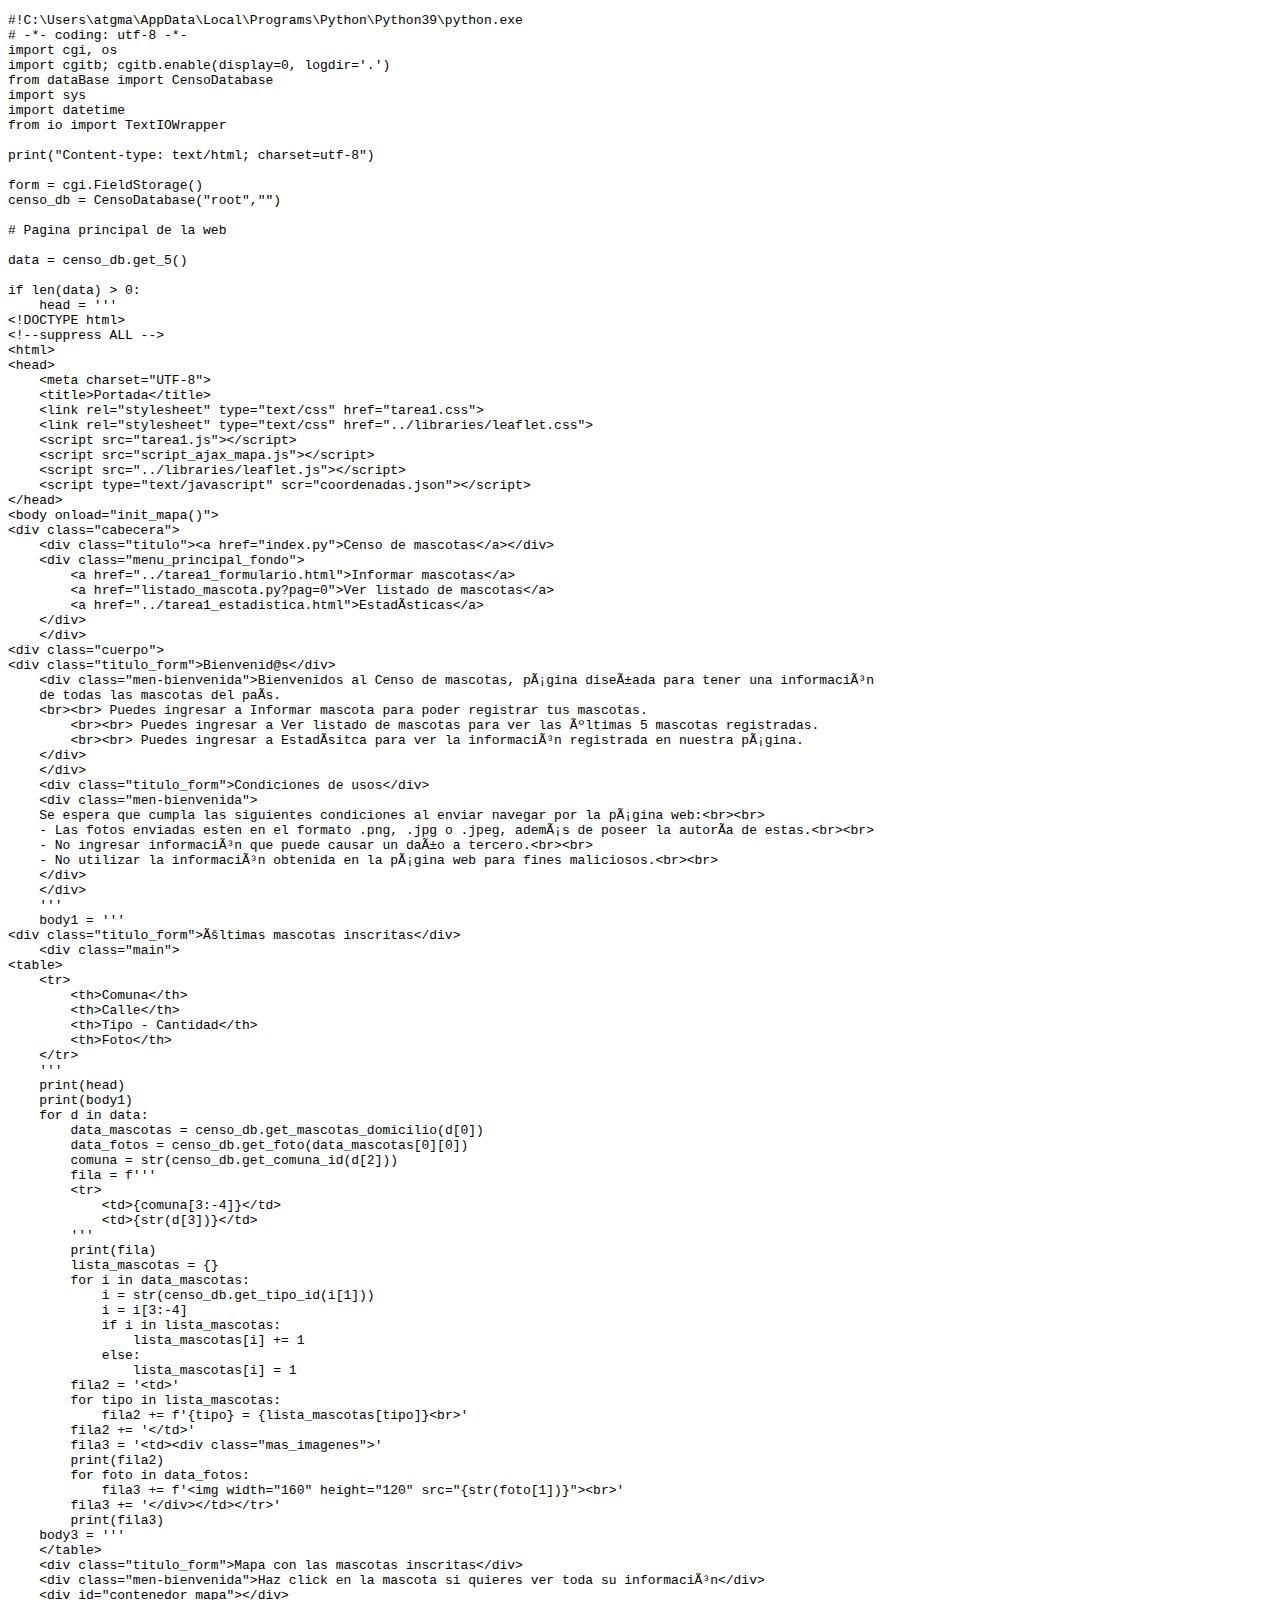
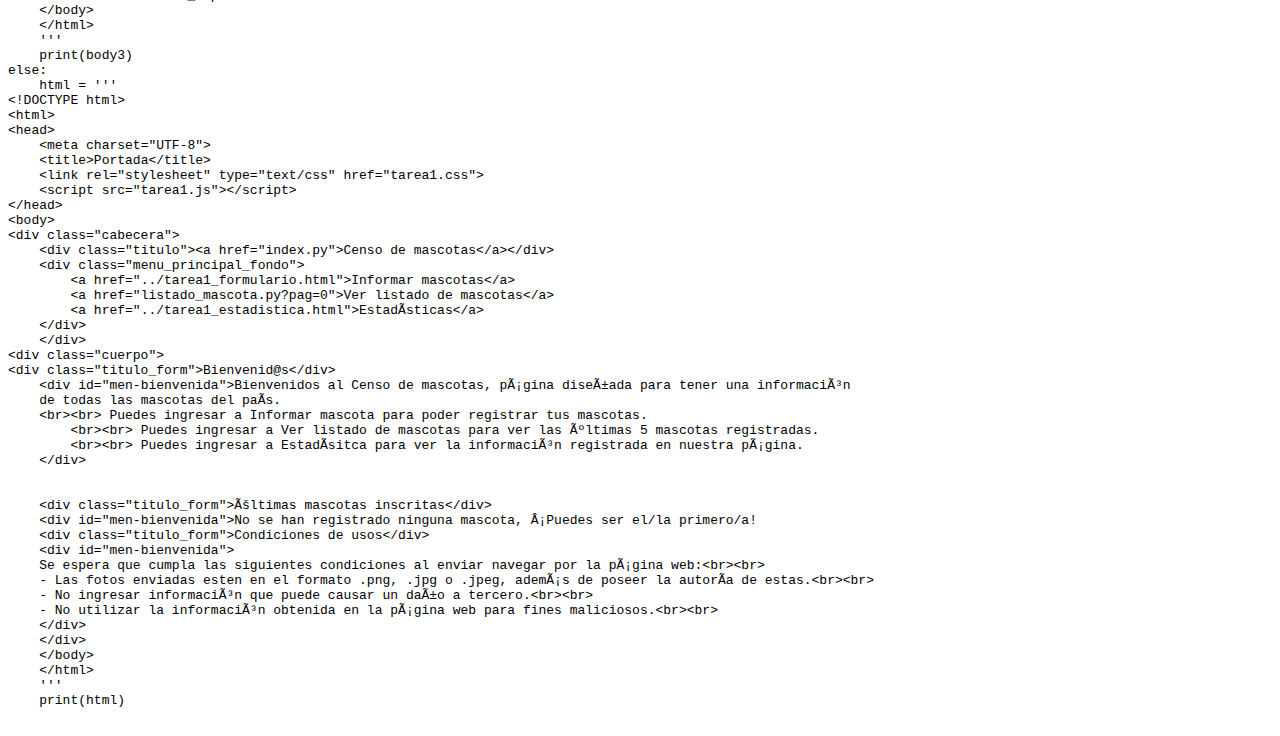
<file: index.html>
<!DOCTYPE html>
<html>
<head>
    <meta charset="utf-8">
    <title>Ingresando...</title>
    <script src="cgi-bin/tarea1.js"></script>
</head>
<body>
<script>
    redirrection("cgi-bin/index.py");
</script>
</body>
</html>
</file>
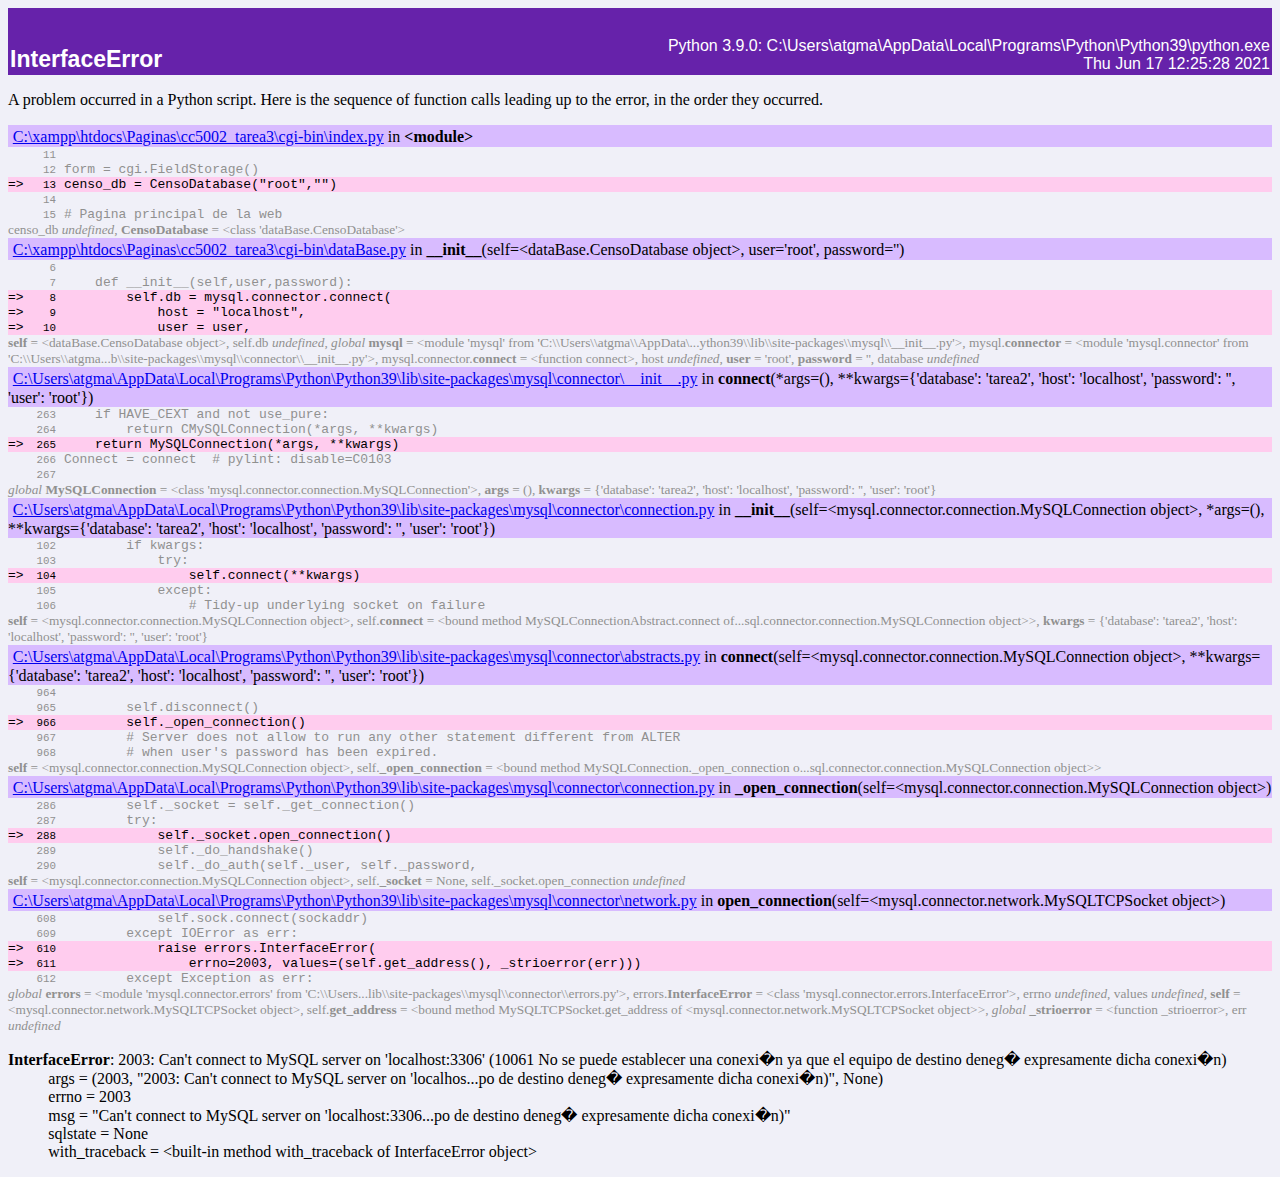
<file: cgi-bin/tmpev2ofy_s.html>
<body bgcolor="#f0f0f8">
<table width="100%" cellspacing=0 cellpadding=2 border=0 summary="heading">
<tr bgcolor="#6622aa">
<td valign=bottom>&nbsp;<br>
<font color="#ffffff" face="helvetica, arial">&nbsp;<br><big><big><strong>InterfaceError</strong></big></big></font></td
><td align=right valign=bottom
><font color="#ffffff" face="helvetica, arial">Python 3.9.0: C:\Users\atgma\AppData\Local\Programs\Python\Python39\python.exe<br>Thu Jun 17 12:25:28 2021</font></td></tr></table>
    
<p>A problem occurred in a Python script.  Here is the sequence of
function calls leading up to the error, in the order they occurred.</p>
<table width="100%" cellspacing=0 cellpadding=0 border=0>
<tr><td bgcolor="#d8bbff"><big>&nbsp;</big><a href="file://C:\xampp\htdocs\Paginas\cc5002_tarea3\cgi-bin\index.py">C:\xampp\htdocs\Paginas\cc5002_tarea3\cgi-bin\index.py</a> in <strong>&lt;module&gt;</strong></td></tr>
<tr><td><font color="#909090"><tt>&nbsp;&nbsp;<small>&nbsp;&nbsp;&nbsp;11</small>&nbsp;<br>
</tt></font></td></tr>
<tr><td><font color="#909090"><tt>&nbsp;&nbsp;<small>&nbsp;&nbsp;&nbsp;12</small>&nbsp;form&nbsp;=&nbsp;cgi.FieldStorage()<br>
</tt></font></td></tr>
<tr><td bgcolor="#ffccee"><tt>=&gt;<small>&nbsp;&nbsp;&nbsp;13</small>&nbsp;censo_db&nbsp;=&nbsp;CensoDatabase("root","")<br>
</tt></td></tr>
<tr><td><font color="#909090"><tt>&nbsp;&nbsp;<small>&nbsp;&nbsp;&nbsp;14</small>&nbsp;<br>
</tt></font></td></tr>
<tr><td><font color="#909090"><tt>&nbsp;&nbsp;<small>&nbsp;&nbsp;&nbsp;15</small>&nbsp;#&nbsp;Pagina&nbsp;principal&nbsp;de&nbsp;la&nbsp;web<br>
</tt></font></td></tr>
<tr><td><small><font color="#909090">censo_db <em>undefined</em>, <strong>CensoDatabase</strong>&nbsp;= &lt;class 'dataBase.CensoDatabase'&gt;</font></small></td></tr></table>
<table width="100%" cellspacing=0 cellpadding=0 border=0>
<tr><td bgcolor="#d8bbff"><big>&nbsp;</big><a href="file://C:\xampp\htdocs\Paginas\cc5002_tarea3\cgi-bin\dataBase.py">C:\xampp\htdocs\Paginas\cc5002_tarea3\cgi-bin\dataBase.py</a> in <strong>__init__</strong>(self=&lt;dataBase.CensoDatabase object&gt;, user='root', password='')</td></tr>
<tr><td><font color="#909090"><tt>&nbsp;&nbsp;<small>&nbsp;&nbsp;&nbsp;&nbsp;6</small>&nbsp;<br>
</tt></font></td></tr>
<tr><td><font color="#909090"><tt>&nbsp;&nbsp;<small>&nbsp;&nbsp;&nbsp;&nbsp;7</small>&nbsp;&nbsp;&nbsp;&nbsp;&nbsp;def&nbsp;__init__(self,user,password):<br>
</tt></font></td></tr>
<tr><td bgcolor="#ffccee"><tt>=&gt;<small>&nbsp;&nbsp;&nbsp;&nbsp;8</small>&nbsp;&nbsp;&nbsp;&nbsp;&nbsp;&nbsp;&nbsp;&nbsp;&nbsp;self.db&nbsp;=&nbsp;mysql.connector.connect(<br>
</tt></td></tr>
<tr><td bgcolor="#ffccee"><tt>=&gt;<small>&nbsp;&nbsp;&nbsp;&nbsp;9</small>&nbsp;&nbsp;&nbsp;&nbsp;&nbsp;&nbsp;&nbsp;&nbsp;&nbsp;&nbsp;&nbsp;&nbsp;&nbsp;host&nbsp;=&nbsp;"localhost",<br>
</tt></td></tr>
<tr><td bgcolor="#ffccee"><tt>=&gt;<small>&nbsp;&nbsp;&nbsp;10</small>&nbsp;&nbsp;&nbsp;&nbsp;&nbsp;&nbsp;&nbsp;&nbsp;&nbsp;&nbsp;&nbsp;&nbsp;&nbsp;user&nbsp;=&nbsp;user,<br>
</tt></td></tr>
<tr><td><small><font color="#909090"><strong>self</strong>&nbsp;= &lt;dataBase.CensoDatabase object&gt;, self.db <em>undefined</em>, <em>global</em> <strong>mysql</strong>&nbsp;= &lt;module 'mysql' from 'C:\\Users\\atgma\\AppData\...ython39\\lib\\site-packages\\mysql\\__init__.py'&gt;, mysql.<strong>connector</strong>&nbsp;= &lt;module 'mysql.connector' from 'C:\\Users\\atgma...b\\site-packages\\mysql\\connector\\__init__.py'&gt;, mysql.connector.<strong>connect</strong>&nbsp;= &lt;function connect&gt;, host <em>undefined</em>, <strong>user</strong>&nbsp;= 'root', <strong>password</strong>&nbsp;= '', database <em>undefined</em></font></small></td></tr></table>
<table width="100%" cellspacing=0 cellpadding=0 border=0>
<tr><td bgcolor="#d8bbff"><big>&nbsp;</big><a href="file://C:\Users\atgma\AppData\Local\Programs\Python\Python39\lib\site-packages\mysql\connector\__init__.py">C:\Users\atgma\AppData\Local\Programs\Python\Python39\lib\site-packages\mysql\connector\__init__.py</a> in <strong>connect</strong>(*args=(), **kwargs={'database': 'tarea2', 'host': 'localhost', 'password': '', 'user': 'root'})</td></tr>
<tr><td><font color="#909090"><tt>&nbsp;&nbsp;<small>&nbsp;&nbsp;263</small>&nbsp;&nbsp;&nbsp;&nbsp;&nbsp;if&nbsp;HAVE_CEXT&nbsp;and&nbsp;not&nbsp;use_pure:<br>
</tt></font></td></tr>
<tr><td><font color="#909090"><tt>&nbsp;&nbsp;<small>&nbsp;&nbsp;264</small>&nbsp;&nbsp;&nbsp;&nbsp;&nbsp;&nbsp;&nbsp;&nbsp;&nbsp;return&nbsp;CMySQLConnection(*args,&nbsp;**kwargs)<br>
</tt></font></td></tr>
<tr><td bgcolor="#ffccee"><tt>=&gt;<small>&nbsp;&nbsp;265</small>&nbsp;&nbsp;&nbsp;&nbsp;&nbsp;return&nbsp;MySQLConnection(*args,&nbsp;**kwargs)<br>
</tt></td></tr>
<tr><td><font color="#909090"><tt>&nbsp;&nbsp;<small>&nbsp;&nbsp;266</small>&nbsp;Connect&nbsp;=&nbsp;connect&nbsp;&nbsp;#&nbsp;pylint:&nbsp;disable=C0103<br>
</tt></font></td></tr>
<tr><td><font color="#909090"><tt>&nbsp;&nbsp;<small>&nbsp;&nbsp;267</small>&nbsp;<br>
</tt></font></td></tr>
<tr><td><small><font color="#909090"><em>global</em> <strong>MySQLConnection</strong>&nbsp;= &lt;class 'mysql.connector.connection.MySQLConnection'&gt;, <strong>args</strong>&nbsp;= (), <strong>kwargs</strong>&nbsp;= {'database': 'tarea2', 'host': 'localhost', 'password': '', 'user': 'root'}</font></small></td></tr></table>
<table width="100%" cellspacing=0 cellpadding=0 border=0>
<tr><td bgcolor="#d8bbff"><big>&nbsp;</big><a href="file://C:\Users\atgma\AppData\Local\Programs\Python\Python39\lib\site-packages\mysql\connector\connection.py">C:\Users\atgma\AppData\Local\Programs\Python\Python39\lib\site-packages\mysql\connector\connection.py</a> in <strong>__init__</strong>(self=&lt;mysql.connector.connection.MySQLConnection object&gt;, *args=(), **kwargs={'database': 'tarea2', 'host': 'localhost', 'password': '', 'user': 'root'})</td></tr>
<tr><td><font color="#909090"><tt>&nbsp;&nbsp;<small>&nbsp;&nbsp;102</small>&nbsp;&nbsp;&nbsp;&nbsp;&nbsp;&nbsp;&nbsp;&nbsp;&nbsp;if&nbsp;kwargs:<br>
</tt></font></td></tr>
<tr><td><font color="#909090"><tt>&nbsp;&nbsp;<small>&nbsp;&nbsp;103</small>&nbsp;&nbsp;&nbsp;&nbsp;&nbsp;&nbsp;&nbsp;&nbsp;&nbsp;&nbsp;&nbsp;&nbsp;&nbsp;try:<br>
</tt></font></td></tr>
<tr><td bgcolor="#ffccee"><tt>=&gt;<small>&nbsp;&nbsp;104</small>&nbsp;&nbsp;&nbsp;&nbsp;&nbsp;&nbsp;&nbsp;&nbsp;&nbsp;&nbsp;&nbsp;&nbsp;&nbsp;&nbsp;&nbsp;&nbsp;&nbsp;self.connect(**kwargs)<br>
</tt></td></tr>
<tr><td><font color="#909090"><tt>&nbsp;&nbsp;<small>&nbsp;&nbsp;105</small>&nbsp;&nbsp;&nbsp;&nbsp;&nbsp;&nbsp;&nbsp;&nbsp;&nbsp;&nbsp;&nbsp;&nbsp;&nbsp;except:<br>
</tt></font></td></tr>
<tr><td><font color="#909090"><tt>&nbsp;&nbsp;<small>&nbsp;&nbsp;106</small>&nbsp;&nbsp;&nbsp;&nbsp;&nbsp;&nbsp;&nbsp;&nbsp;&nbsp;&nbsp;&nbsp;&nbsp;&nbsp;&nbsp;&nbsp;&nbsp;&nbsp;#&nbsp;Tidy-up&nbsp;underlying&nbsp;socket&nbsp;on&nbsp;failure<br>
</tt></font></td></tr>
<tr><td><small><font color="#909090"><strong>self</strong>&nbsp;= &lt;mysql.connector.connection.MySQLConnection object&gt;, self.<strong>connect</strong>&nbsp;= &lt;bound method MySQLConnectionAbstract.connect of...sql.connector.connection.MySQLConnection object&gt;&gt;, <strong>kwargs</strong>&nbsp;= {'database': 'tarea2', 'host': 'localhost', 'password': '', 'user': 'root'}</font></small></td></tr></table>
<table width="100%" cellspacing=0 cellpadding=0 border=0>
<tr><td bgcolor="#d8bbff"><big>&nbsp;</big><a href="file://C:\Users\atgma\AppData\Local\Programs\Python\Python39\lib\site-packages\mysql\connector\abstracts.py">C:\Users\atgma\AppData\Local\Programs\Python\Python39\lib\site-packages\mysql\connector\abstracts.py</a> in <strong>connect</strong>(self=&lt;mysql.connector.connection.MySQLConnection object&gt;, **kwargs={'database': 'tarea2', 'host': 'localhost', 'password': '', 'user': 'root'})</td></tr>
<tr><td><font color="#909090"><tt>&nbsp;&nbsp;<small>&nbsp;&nbsp;964</small>&nbsp;<br>
</tt></font></td></tr>
<tr><td><font color="#909090"><tt>&nbsp;&nbsp;<small>&nbsp;&nbsp;965</small>&nbsp;&nbsp;&nbsp;&nbsp;&nbsp;&nbsp;&nbsp;&nbsp;&nbsp;self.disconnect()<br>
</tt></font></td></tr>
<tr><td bgcolor="#ffccee"><tt>=&gt;<small>&nbsp;&nbsp;966</small>&nbsp;&nbsp;&nbsp;&nbsp;&nbsp;&nbsp;&nbsp;&nbsp;&nbsp;self._open_connection()<br>
</tt></td></tr>
<tr><td><font color="#909090"><tt>&nbsp;&nbsp;<small>&nbsp;&nbsp;967</small>&nbsp;&nbsp;&nbsp;&nbsp;&nbsp;&nbsp;&nbsp;&nbsp;&nbsp;#&nbsp;Server&nbsp;does&nbsp;not&nbsp;allow&nbsp;to&nbsp;run&nbsp;any&nbsp;other&nbsp;statement&nbsp;different&nbsp;from&nbsp;ALTER<br>
</tt></font></td></tr>
<tr><td><font color="#909090"><tt>&nbsp;&nbsp;<small>&nbsp;&nbsp;968</small>&nbsp;&nbsp;&nbsp;&nbsp;&nbsp;&nbsp;&nbsp;&nbsp;&nbsp;#&nbsp;when&nbsp;user's&nbsp;password&nbsp;has&nbsp;been&nbsp;expired.<br>
</tt></font></td></tr>
<tr><td><small><font color="#909090"><strong>self</strong>&nbsp;= &lt;mysql.connector.connection.MySQLConnection object&gt;, self.<strong>_open_connection</strong>&nbsp;= &lt;bound method MySQLConnection._open_connection o...sql.connector.connection.MySQLConnection object&gt;&gt;</font></small></td></tr></table>
<table width="100%" cellspacing=0 cellpadding=0 border=0>
<tr><td bgcolor="#d8bbff"><big>&nbsp;</big><a href="file://C:\Users\atgma\AppData\Local\Programs\Python\Python39\lib\site-packages\mysql\connector\connection.py">C:\Users\atgma\AppData\Local\Programs\Python\Python39\lib\site-packages\mysql\connector\connection.py</a> in <strong>_open_connection</strong>(self=&lt;mysql.connector.connection.MySQLConnection object&gt;)</td></tr>
<tr><td><font color="#909090"><tt>&nbsp;&nbsp;<small>&nbsp;&nbsp;286</small>&nbsp;&nbsp;&nbsp;&nbsp;&nbsp;&nbsp;&nbsp;&nbsp;&nbsp;self._socket&nbsp;=&nbsp;self._get_connection()<br>
</tt></font></td></tr>
<tr><td><font color="#909090"><tt>&nbsp;&nbsp;<small>&nbsp;&nbsp;287</small>&nbsp;&nbsp;&nbsp;&nbsp;&nbsp;&nbsp;&nbsp;&nbsp;&nbsp;try:<br>
</tt></font></td></tr>
<tr><td bgcolor="#ffccee"><tt>=&gt;<small>&nbsp;&nbsp;288</small>&nbsp;&nbsp;&nbsp;&nbsp;&nbsp;&nbsp;&nbsp;&nbsp;&nbsp;&nbsp;&nbsp;&nbsp;&nbsp;self._socket.open_connection()<br>
</tt></td></tr>
<tr><td><font color="#909090"><tt>&nbsp;&nbsp;<small>&nbsp;&nbsp;289</small>&nbsp;&nbsp;&nbsp;&nbsp;&nbsp;&nbsp;&nbsp;&nbsp;&nbsp;&nbsp;&nbsp;&nbsp;&nbsp;self._do_handshake()<br>
</tt></font></td></tr>
<tr><td><font color="#909090"><tt>&nbsp;&nbsp;<small>&nbsp;&nbsp;290</small>&nbsp;&nbsp;&nbsp;&nbsp;&nbsp;&nbsp;&nbsp;&nbsp;&nbsp;&nbsp;&nbsp;&nbsp;&nbsp;self._do_auth(self._user,&nbsp;self._password,<br>
</tt></font></td></tr>
<tr><td><small><font color="#909090"><strong>self</strong>&nbsp;= &lt;mysql.connector.connection.MySQLConnection object&gt;, self.<strong>_socket</strong>&nbsp;= None, self._socket.open_connection <em>undefined</em></font></small></td></tr></table>
<table width="100%" cellspacing=0 cellpadding=0 border=0>
<tr><td bgcolor="#d8bbff"><big>&nbsp;</big><a href="file://C:\Users\atgma\AppData\Local\Programs\Python\Python39\lib\site-packages\mysql\connector\network.py">C:\Users\atgma\AppData\Local\Programs\Python\Python39\lib\site-packages\mysql\connector\network.py</a> in <strong>open_connection</strong>(self=&lt;mysql.connector.network.MySQLTCPSocket object&gt;)</td></tr>
<tr><td><font color="#909090"><tt>&nbsp;&nbsp;<small>&nbsp;&nbsp;608</small>&nbsp;&nbsp;&nbsp;&nbsp;&nbsp;&nbsp;&nbsp;&nbsp;&nbsp;&nbsp;&nbsp;&nbsp;&nbsp;self.sock.connect(sockaddr)<br>
</tt></font></td></tr>
<tr><td><font color="#909090"><tt>&nbsp;&nbsp;<small>&nbsp;&nbsp;609</small>&nbsp;&nbsp;&nbsp;&nbsp;&nbsp;&nbsp;&nbsp;&nbsp;&nbsp;except&nbsp;IOError&nbsp;as&nbsp;err:<br>
</tt></font></td></tr>
<tr><td bgcolor="#ffccee"><tt>=&gt;<small>&nbsp;&nbsp;610</small>&nbsp;&nbsp;&nbsp;&nbsp;&nbsp;&nbsp;&nbsp;&nbsp;&nbsp;&nbsp;&nbsp;&nbsp;&nbsp;raise&nbsp;errors.InterfaceError(<br>
</tt></td></tr>
<tr><td bgcolor="#ffccee"><tt>=&gt;<small>&nbsp;&nbsp;611</small>&nbsp;&nbsp;&nbsp;&nbsp;&nbsp;&nbsp;&nbsp;&nbsp;&nbsp;&nbsp;&nbsp;&nbsp;&nbsp;&nbsp;&nbsp;&nbsp;&nbsp;errno=2003,&nbsp;values=(self.get_address(),&nbsp;_strioerror(err)))<br>
</tt></td></tr>
<tr><td><font color="#909090"><tt>&nbsp;&nbsp;<small>&nbsp;&nbsp;612</small>&nbsp;&nbsp;&nbsp;&nbsp;&nbsp;&nbsp;&nbsp;&nbsp;&nbsp;except&nbsp;Exception&nbsp;as&nbsp;err:<br>
</tt></font></td></tr>
<tr><td><small><font color="#909090"><em>global</em> <strong>errors</strong>&nbsp;= &lt;module 'mysql.connector.errors' from 'C:\\Users...lib\\site-packages\\mysql\\connector\\errors.py'&gt;, errors.<strong>InterfaceError</strong>&nbsp;= &lt;class 'mysql.connector.errors.InterfaceError'&gt;, errno <em>undefined</em>, values <em>undefined</em>, <strong>self</strong>&nbsp;= &lt;mysql.connector.network.MySQLTCPSocket object&gt;, self.<strong>get_address</strong>&nbsp;= &lt;bound method MySQLTCPSocket.get_address of &lt;mysql.connector.network.MySQLTCPSocket object&gt;&gt;, <em>global</em> <strong>_strioerror</strong>&nbsp;= &lt;function _strioerror&gt;, err <em>undefined</em></font></small></td></tr></table><p><strong>InterfaceError</strong>: 2003: Can't connect to MySQL server on 'localhost:3306' (10061 No se puede establecer una conexi�n ya que el equipo de destino deneg� expresamente dicha conexi�n)
<br><tt><small>&nbsp;&nbsp;&nbsp;&nbsp;&nbsp;</small>&nbsp;</tt>args&nbsp;=
(2003, "2003: Can't connect to MySQL server on 'localhos...po de destino deneg� expresamente dicha conexi�n)", None)
<br><tt><small>&nbsp;&nbsp;&nbsp;&nbsp;&nbsp;</small>&nbsp;</tt>errno&nbsp;=
2003
<br><tt><small>&nbsp;&nbsp;&nbsp;&nbsp;&nbsp;</small>&nbsp;</tt>msg&nbsp;=
"Can't connect to MySQL server on 'localhost:3306...po de destino deneg� expresamente dicha conexi�n)"
<br><tt><small>&nbsp;&nbsp;&nbsp;&nbsp;&nbsp;</small>&nbsp;</tt>sqlstate&nbsp;=
None
<br><tt><small>&nbsp;&nbsp;&nbsp;&nbsp;&nbsp;</small>&nbsp;</tt>with_traceback&nbsp;=
&lt;built-in method with_traceback of InterfaceError object&gt;


<!-- The above is a description of an error in a Python program, formatted
     for a Web browser because the 'cgitb' module was enabled.  In case you
     are not reading this in a Web browser, here is the original traceback:

Traceback (most recent call last):
  File "C:\Users\atgma\AppData\Local\Programs\Python\Python39\lib\site-packages\mysql\connector\network.py", line 608, in open_connection
    self.sock.connect(sockaddr)
ConnectionRefusedError: [WinError 10061] No se puede establecer una conexi�n ya que el equipo de destino deneg� expresamente dicha conexi�n

During handling of the above exception, another exception occurred:

Traceback (most recent call last):
  File "C:\xampp\htdocs\Paginas\cc5002_tarea3\cgi-bin\index.py", line 13, in &lt;module&gt;
    censo_db = CensoDatabase("root","")
  File "C:\xampp\htdocs\Paginas\cc5002_tarea3\cgi-bin\dataBase.py", line 8, in __init__
    self.db = mysql.connector.connect(
  File "C:\Users\atgma\AppData\Local\Programs\Python\Python39\lib\site-packages\mysql\connector\__init__.py", line 265, in connect
    return MySQLConnection(*args, **kwargs)
  File "C:\Users\atgma\AppData\Local\Programs\Python\Python39\lib\site-packages\mysql\connector\connection.py", line 104, in __init__
    self.connect(**kwargs)
  File "C:\Users\atgma\AppData\Local\Programs\Python\Python39\lib\site-packages\mysql\connector\abstracts.py", line 966, in connect
    self._open_connection()
  File "C:\Users\atgma\AppData\Local\Programs\Python\Python39\lib\site-packages\mysql\connector\connection.py", line 288, in _open_connection
    self._socket.open_connection()
  File "C:\Users\atgma\AppData\Local\Programs\Python\Python39\lib\site-packages\mysql\connector\network.py", line 610, in open_connection
    raise errors.InterfaceError(
mysql.connector.errors.InterfaceError: 2003: Can't connect to MySQL server on 'localhost:3306' (10061 No se puede establecer una conexi�n ya que el equipo de destino deneg� expresamente dicha conexi�n)

-->
</file>
